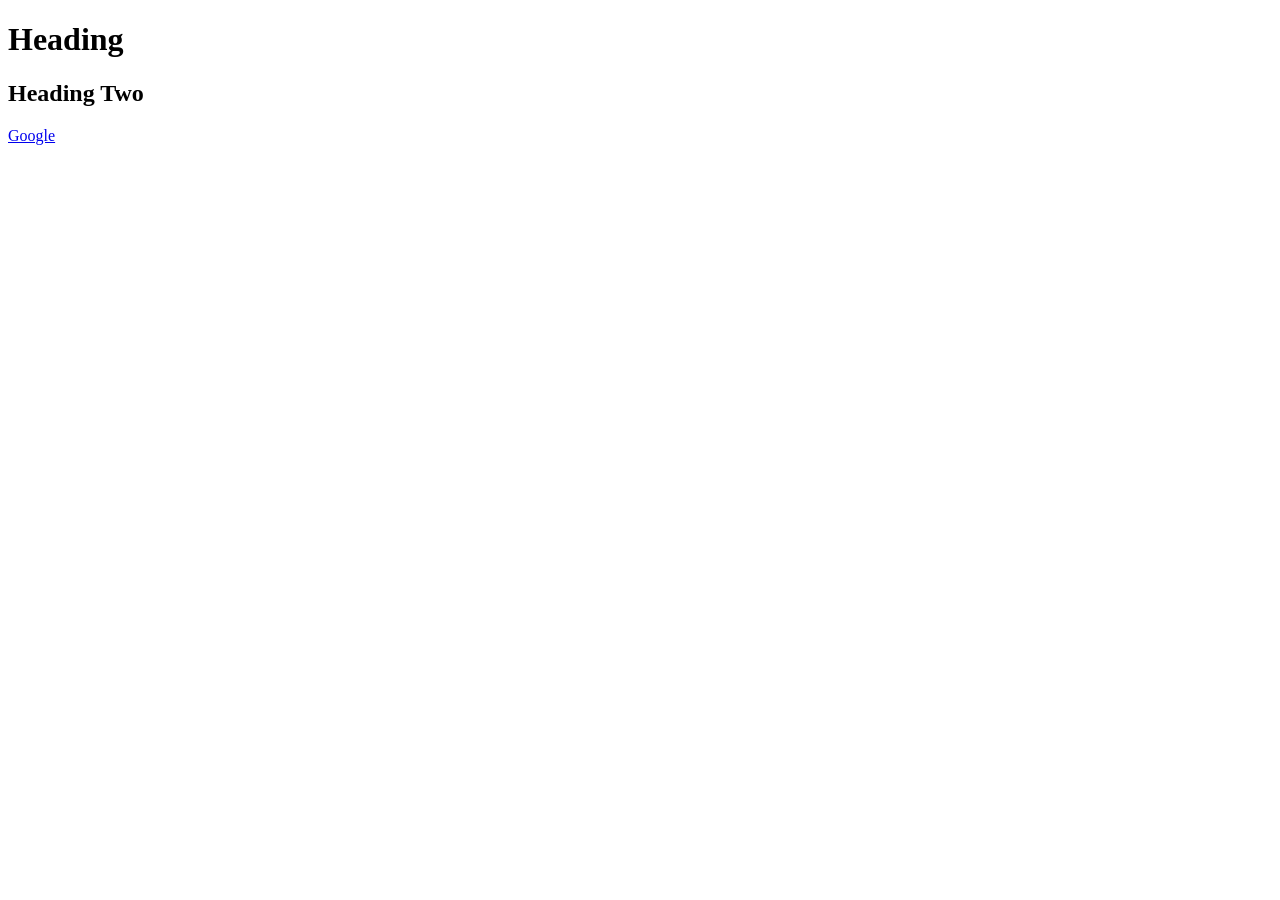
<file: HTML/index.html>
<!DOCTYPE html>
<html lang="en">
<head>
    <meta charset="UTF-8">
    
    <meta http-equiv="X-UA-Compatible" content="IE=edge">
    <meta name="viewport" content="width=device-width, initial-scale=1.0">
    <title>HTML Tutorial</title>
</head>
<body>
    <h1 title="heading one">Heading</h1>
    <h2>Heading <span>Two</span></h2>
    <a href="#">Google
    </a>
    <a href="http://" target="_blank" rel="noopener noreferrer"></a>
</body>
</html>
</file>
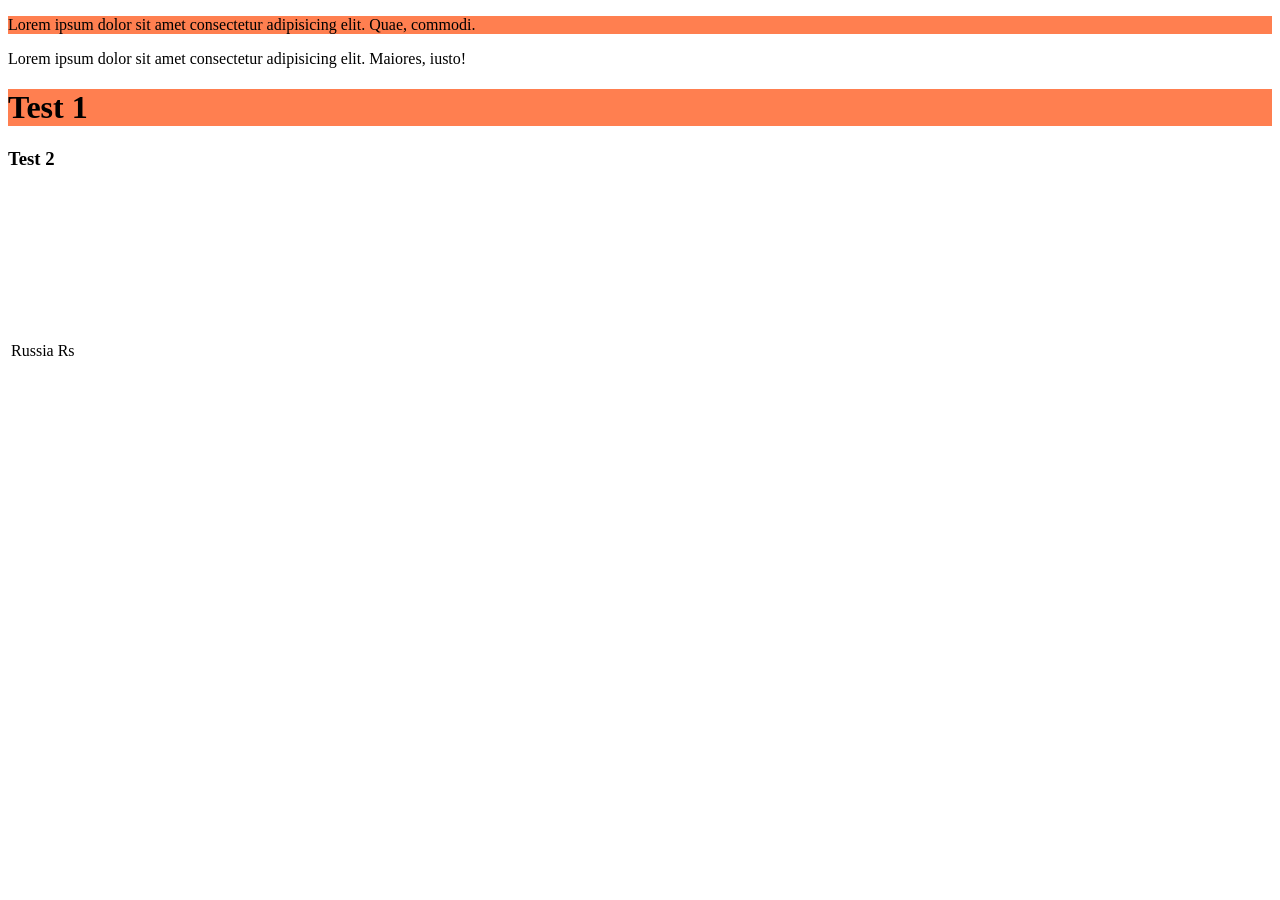
<file: HTML/class.html>
<!DOCTYPE html>
<html lang="en">
<head>
    <meta charset="UTF-8">
    <meta http-equiv="X-UA-Compatible" content="IE=edge">
    <meta name="viewport" content="width=device-width, initial-scale=1.0">
    <title>Document</title>
        <style>
            .red{
                background-color: coral;
            }
        </style>
        
    
</head>
<body>
    <p class="red">Lorem ipsum dolor sit amet consectetur adipisicing elit. Quae, commodi.</p>

    <p>Lorem ipsum dolor sit amet consectetur adipisicing elit. Maiores, iusto!</p>

    <h1 class="red">Test 1</h1>
    <h3>Test 2</h3>
    <table>
    <tr>
        <td>Russia</td>
        <td>Rs </td>
        <td><iframe width="560"
             height="315"
             src="https://www.youtube.com/embed/aFBQbLIHXfk" 
             title="YouTube video player" 
             frameborder="0" 
             allow="accelerometer; autoplay; clipboard-write; encrypted-media; gyroscope; picture-in-picture" allowfullscreen>
            </iframe>
        </td>
    </tr>
</table>
</body>
</html>
</file>
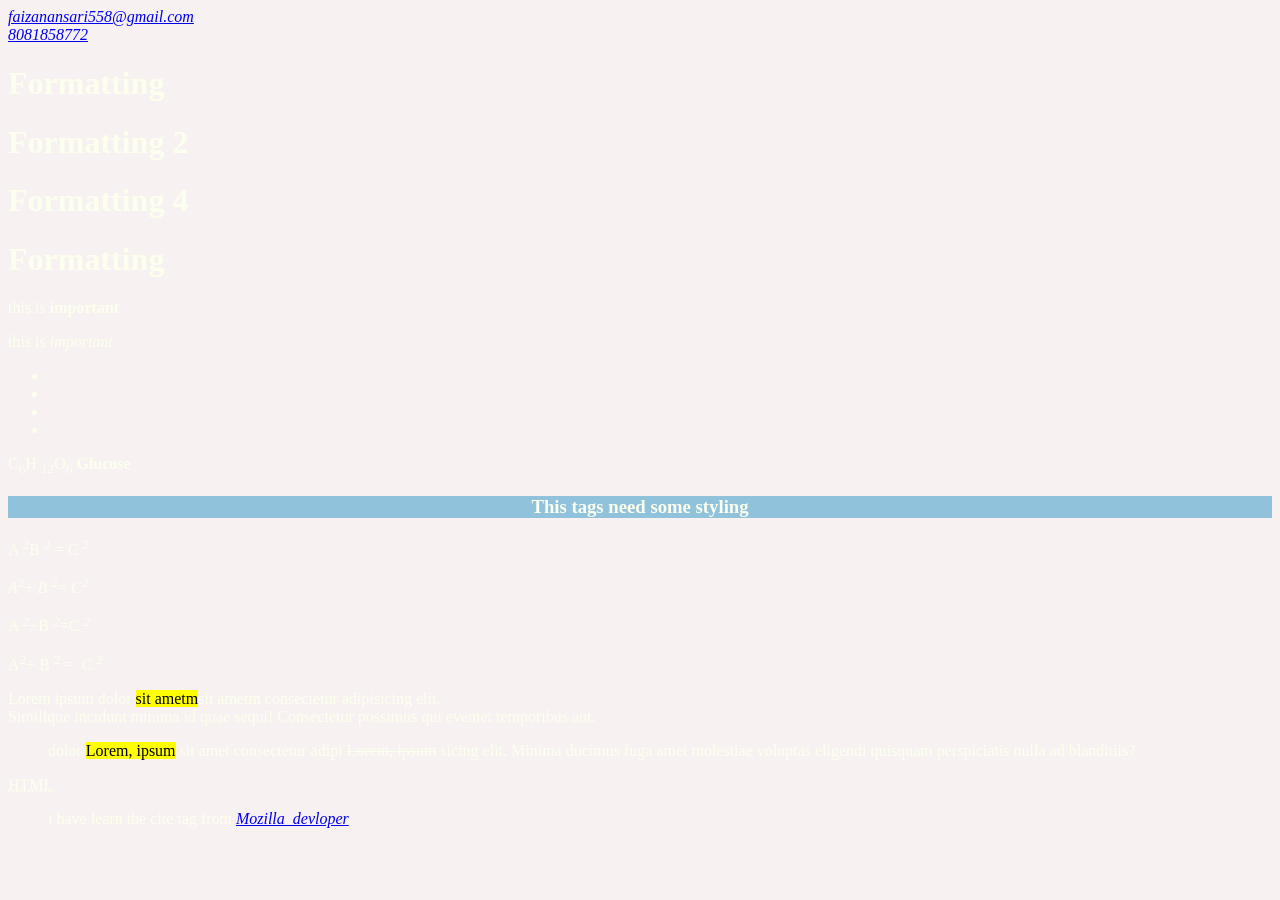
<file: HTML/colors.html>
<!DOCTYPE html>
<html lang="en">
<head>
    <meta charset="UTF-8">
    <meta http-equiv="X-UA-Compatible" content="IE=edge">
    <meta name="viewport" content="width=device-width, initial-scale=1.0">
    <title>Document</title>
    <link rel="stylesheet" href="style.css">
    <style>
        body{
            color: hwb(71 93% 0%);
        }
    </style>
</head>
<body>
    <address>
        <a href="mailto:faizanansari558@gmail.com">faizanansari558@gmail.com</a>
        <br />
        <a href="Callto:8081858772">8081858772</a>
    </address>
    <h1>Formatting</h1>
    <h1>Formatting 2</h1>
    <!-- <h1>Formatting</h1> -->
    <h1>Formatting  4</h1>
     <h1>Formatting</h1>
       <p> this is <strong>important</strong></p>
       <p> this is <i>important</i></p>
    <ul>
        <li></li>
        <li></li>
        <li></li> 
        <li></li>
    </ul>
    <p>C<sub>6</sub>H <sub>12</sub>O<sub>6</sub>
    <strong>Glucose</strong>
    </p>
            <h3 
            style="
            text-align:center;
            background-color:  hsla(200, 63%, 48%, 0.5);"
            >This tags need some styling</h3>
            <p>
                A <sup>2</sup>B <sup>2</sup> = C <sup>2</sup>
            </p>
            <p>
                <var>A</var><sup>2</sup>+ <var>B</var>
                <sup>2</sup>= <var>C</var><sup>2</sup>
            </p>
      <p>
        A <var><sup>2</sup></var>+B <var><sup>2</sup></var>=C <var><sup>2</sup></var>
      </p>      
      <p>
        <span>A</span><sup>2</sup>+ <span>B</span> <sup>2</sup>&nbsp;= &nbsp;<span>C</span> <sup>2</sup>
      </p>
      <p>
         Lorem ipsum dolor <mark>sit ametm</mark>sit ametm  consectetur adipisicing elit. <br /> Similique incidunt minima id quae sequi! Consectetur possimus qui eveniet temporibus aut.
      </p>
      <blockquote>
          dolor <mark>Lorem, ipsum</mark> sit amet consectetur adipi 
            <del>Lorem, ipsum</del>
            sicing elit. Minima ducimus fuga amet molestiae voluptas eligendi quisquam perspiciatis nulla ad blanditiis?
      </blockquote>
      <abbr title="Hyper text markup language"> HTML </HTML></abbr>

      <Blockquote>
        i have learn the cite tag from
        <cite>
         <a href="https://developer.mozilla.org/en-US/docs/Web/HTML/Element/cite">Mozilla_devloper</a>
        </cite>
</body>
</html>
</file>
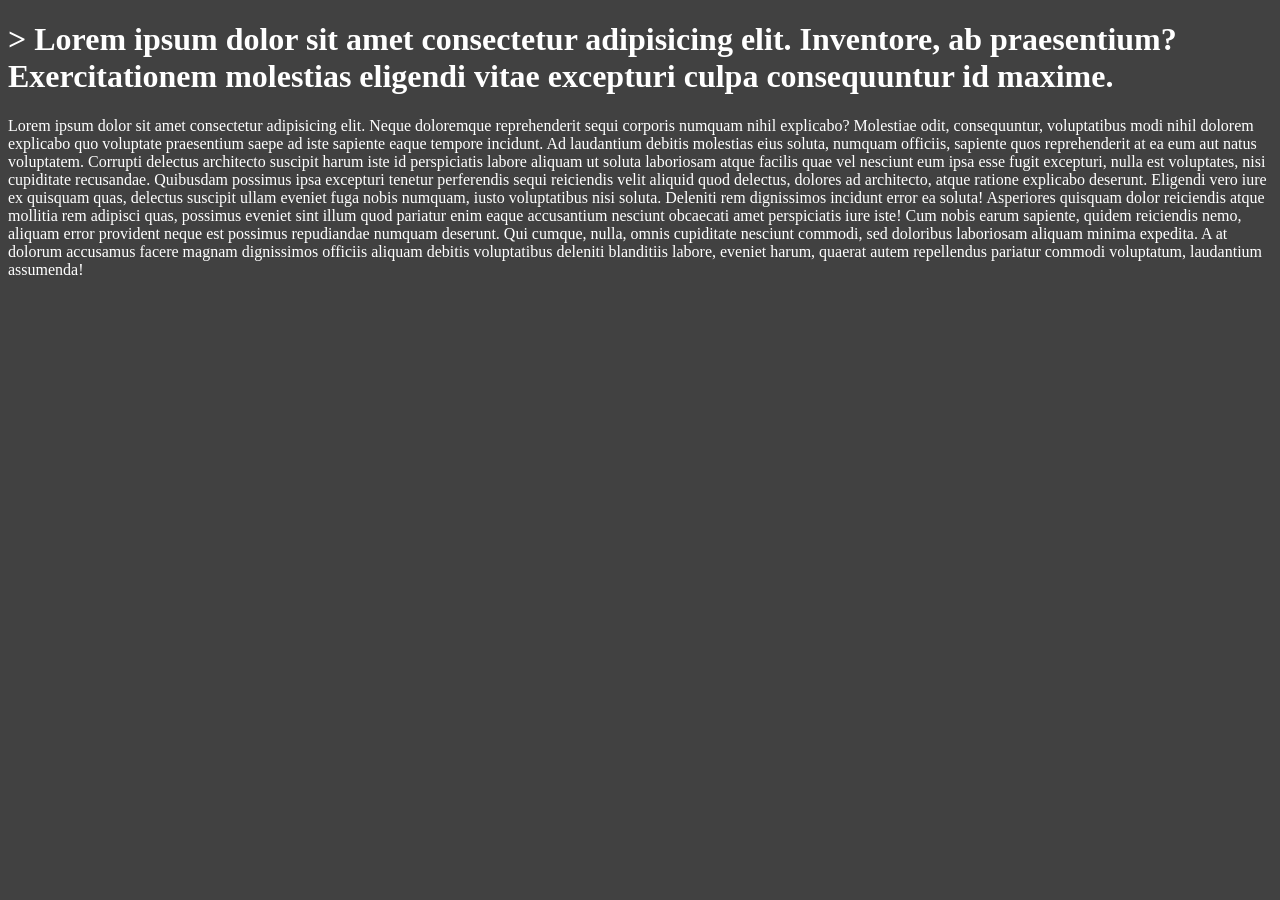
<file: HTML/head.html>
<!DOCTYPE html>
<html lang="en">
<head>
    <title>Title of the page</title>
    <!-- <style>
        body{
    background-color: #414141;
    color: #fff;
}
    </style> -->
    <link rel="stylesheet" href="./head.css">
    <meta charset="UTF16">
    <meta name="keyword" content="HTML,web">
    <meta name="descripyion" content="this is a web page tutorial">
     <base>
</head>
<body>
    <h1>>                                                                                                      Lorem ipsum dolor sit amet consectetur adipisicing elit. Inventore, ab praesentium? Exercitationem molestias eligendi vitae excepturi culpa consequuntur id maxime.</h1>
    <p>Lorem ipsum dolor sit amet consectetur adipisicing elit. Neque doloremque reprehenderit sequi corporis numquam nihil explicabo? Molestiae odit, consequuntur, voluptatibus modi nihil dolorem explicabo quo voluptate praesentium saepe ad iste sapiente eaque tempore incidunt. Ad laudantium debitis molestias eius soluta, numquam officiis, sapiente quos reprehenderit at ea eum aut natus voluptatem. Corrupti delectus architecto suscipit harum iste id perspiciatis labore aliquam ut soluta laboriosam atque facilis quae vel nesciunt eum ipsa esse fugit excepturi, nulla est voluptates, nisi cupiditate recusandae. Quibusdam possimus ipsa excepturi tenetur perferendis sequi reiciendis velit aliquid quod delectus, dolores ad architecto, atque ratione explicabo deserunt. Eligendi vero iure ex quisquam quas, delectus suscipit ullam eveniet fuga nobis numquam, iusto voluptatibus nisi soluta. Deleniti rem dignissimos incidunt error ea soluta! Asperiores quisquam dolor reiciendis atque mollitia rem adipisci quas, possimus eveniet sint illum quod pariatur enim eaque accusantium nesciunt obcaecati amet perspiciatis iure iste! Cum nobis earum sapiente, quidem reiciendis nemo, aliquam error provident neque est possimus repudiandae numquam deserunt. Qui cumque, nulla, omnis cupiditate nesciunt commodi, sed doloribus laboriosam aliquam minima expedita. A at dolorum accusamus facere magnam dignissimos officiis aliquam debitis voluptatibus deleniti blanditiis labore, eveniet harum, quaerat autem repellendus pariatur commodi voluptatum, laudantium assumenda!</p>
</body>
</html>
</file>
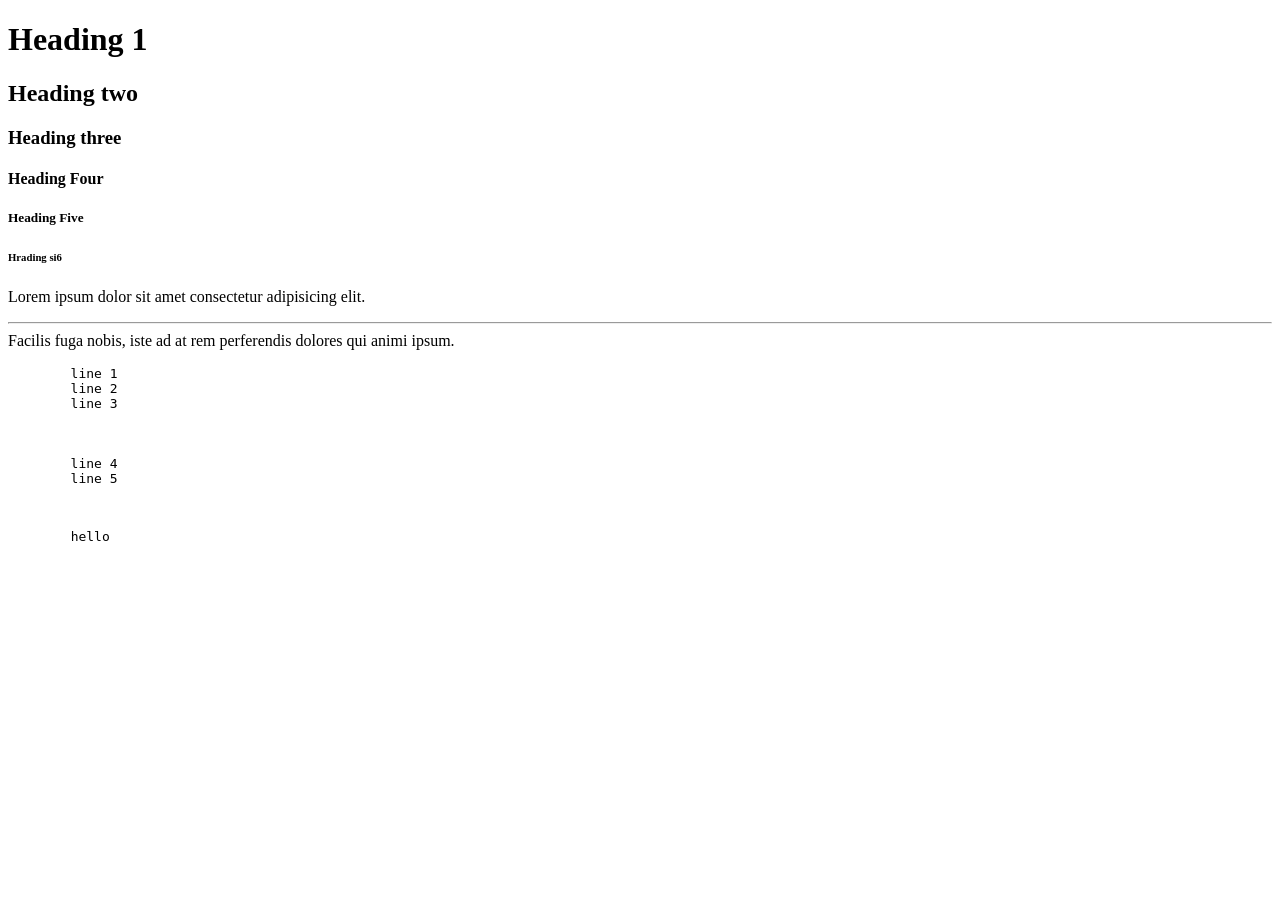
<file: HTML/heading.html>
<!DOCTYPE html>
<html lang="en">
<head>
    <meta charset="UTF-8">
    <meta http-equiv="X-UA-Compatible" content="IE=edge">
    <meta name="viewport" content="width=device-width, initial-scale=1.0">
    <title>Heading</title>
</head>
<body>
    <h1>Heading 1</h1>
    <h2>Heading two</h2>
    <h3>Heading three</h3>
    <h4>Heading Four</h4>
    <h5>Heading Five</h5>
    <h6>Hrading si6</h6>
   <p>Lorem ipsum dolor sit amet consectetur adipisicing elit.
        <br />
        <hr />
    Facilis fuga nobis, iste ad at rem perferendis dolores qui animi ipsum.</p>
    <pre>
        line 1
        line 2
        line 3



        line 4
        line 5

    </pre>
    <pre>
        <consol class="log">hello</consol>
    </pre>
</body>
</html>
</file>
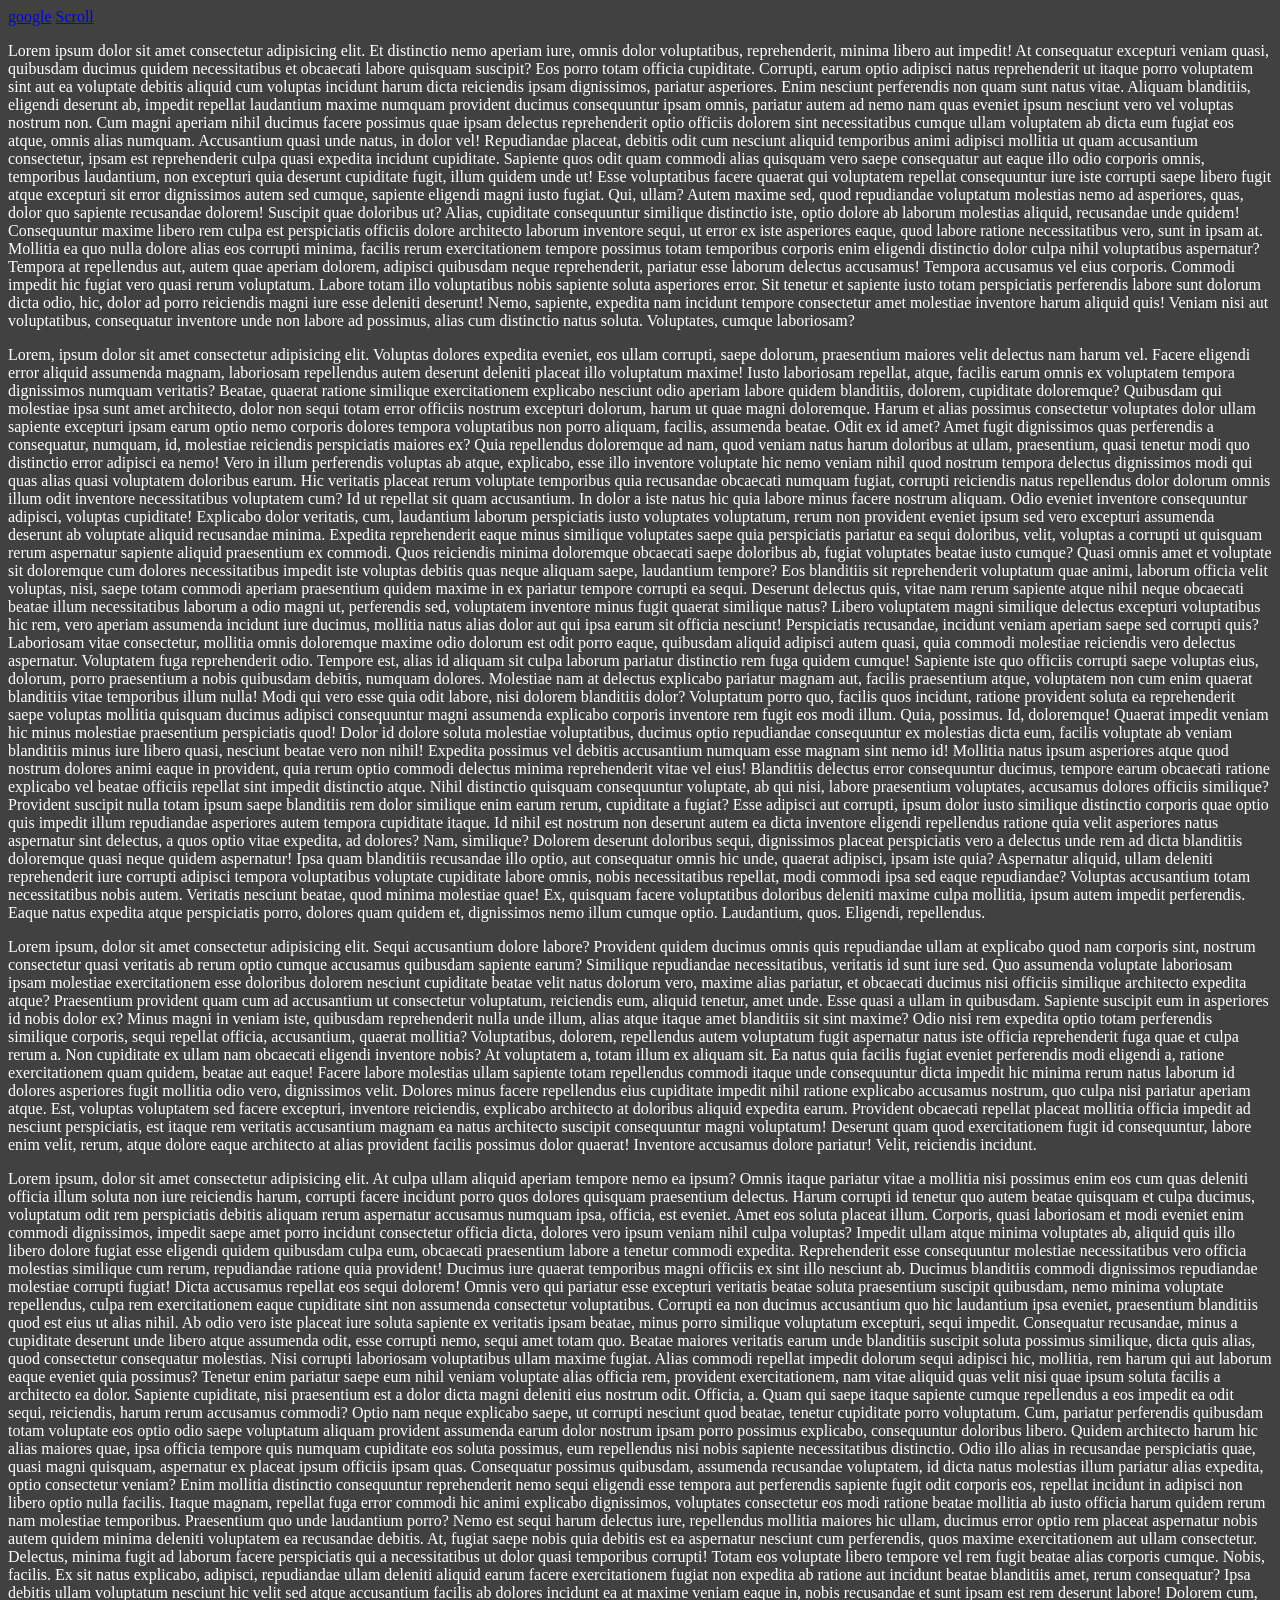
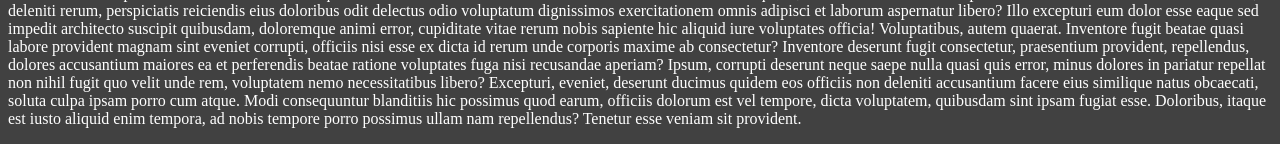
<file: HTML/linktags.html>
<!DOCTYPE html>
<html lang="en">
<head>
    <meta charset="UTF-8">
    <meta http-equiv="X-UA-Compatible" content="IE=edge">
    <meta name="viewport" content="width=device-width, initial-scale=1.0">
    <title>Link tag</title>
    <style>
        body{
            background-color: #414141;
            color: #ffffff;
        }
    </style>
</head>
<body>
    <a target="_blank" href="http://google.com">google</a>
    <a href="#section2">Scroll</a>
    <p >Lorem ipsum dolor sit amet consectetur adipisicing elit. Et distinctio nemo aperiam iure, omnis dolor voluptatibus, reprehenderit, minima libero aut impedit! At consequatur excepturi veniam quasi, quibusdam ducimus quidem necessitatibus et obcaecati labore quisquam suscipit? Eos porro totam officia cupiditate. Corrupti, earum optio adipisci natus reprehenderit ut itaque porro voluptatem sint aut ea voluptate debitis aliquid cum voluptas incidunt harum dicta reiciendis ipsam dignissimos, pariatur asperiores. Enim nesciunt perferendis non quam sunt natus vitae. Aliquam blanditiis, eligendi deserunt ab, impedit repellat laudantium maxime numquam provident ducimus consequuntur ipsam omnis, pariatur autem ad nemo nam quas eveniet ipsum nesciunt vero vel voluptas nostrum non. Cum magni aperiam nihil ducimus facere possimus quae ipsam delectus reprehenderit optio officiis dolorem sint necessitatibus cumque ullam voluptatem ab dicta eum fugiat eos atque, omnis alias numquam. Accusantium quasi unde natus, in dolor vel! Repudiandae placeat, debitis odit cum nesciunt aliquid temporibus animi adipisci mollitia ut quam accusantium consectetur, ipsam est reprehenderit culpa quasi expedita incidunt cupiditate. Sapiente quos odit quam commodi alias quisquam vero saepe consequatur aut eaque illo odio corporis omnis, temporibus laudantium, non excepturi quia deserunt cupiditate fugit, illum quidem unde ut! Esse voluptatibus facere quaerat qui voluptatem repellat consequuntur iure iste corrupti saepe libero fugit atque excepturi sit error dignissimos autem sed cumque, sapiente eligendi magni iusto fugiat. Qui, ullam? Autem maxime sed, quod repudiandae voluptatum molestias nemo ad asperiores, quas, dolor quo sapiente recusandae dolorem! Suscipit quae doloribus ut? Alias, cupiditate consequuntur similique distinctio iste, optio dolore ab laborum molestias aliquid, recusandae unde quidem! Consequuntur maxime libero rem culpa est perspiciatis officiis dolore architecto laborum inventore sequi, ut error ex iste asperiores eaque, quod labore ratione necessitatibus vero, sunt in ipsam at. Mollitia ea quo nulla dolore alias eos corrupti minima, facilis rerum exercitationem tempore possimus totam temporibus corporis enim eligendi distinctio dolor culpa nihil voluptatibus aspernatur? Tempora at repellendus aut, autem quae aperiam dolorem, adipisci quibusdam neque reprehenderit, pariatur esse laborum delectus accusamus! Tempora accusamus vel eius corporis. Commodi impedit hic fugiat vero quasi rerum voluptatum. Labore totam illo voluptatibus nobis sapiente soluta asperiores error. Sit tenetur et sapiente iusto totam perspiciatis perferendis labore sunt dolorum dicta odio, hic, dolor ad porro reiciendis magni iure esse deleniti deserunt! Nemo, sapiente, expedita nam incidunt tempore consectetur amet molestiae inventore harum aliquid quis! Veniam nisi aut voluptatibus, consequatur inventore unde non labore ad possimus, alias cum distinctio natus soluta. Voluptates, cumque laboriosam?</p>
    <p>Lorem, ipsum dolor sit amet consectetur adipisicing elit. Voluptas dolores expedita eveniet, eos ullam corrupti, saepe dolorum, praesentium maiores velit delectus nam harum vel. Facere eligendi error aliquid assumenda magnam, laboriosam repellendus autem deserunt deleniti placeat illo voluptatum maxime! Iusto laboriosam repellat, atque, facilis earum omnis ex voluptatem tempora dignissimos numquam veritatis? Beatae, quaerat ratione similique exercitationem explicabo nesciunt odio aperiam labore quidem blanditiis, dolorem, cupiditate doloremque? Quibusdam qui molestiae ipsa sunt amet architecto, dolor non sequi totam error officiis nostrum excepturi dolorum, harum ut quae magni doloremque. Harum et alias possimus consectetur voluptates dolor ullam sapiente excepturi ipsam earum optio nemo corporis dolores tempora voluptatibus non porro aliquam, facilis, assumenda beatae. Odit ex id amet? Amet fugit dignissimos quas perferendis a consequatur, numquam, id, molestiae reiciendis perspiciatis maiores ex? Quia repellendus doloremque ad nam, quod veniam natus harum doloribus at ullam, praesentium, quasi tenetur modi quo distinctio error adipisci ea nemo! Vero in illum perferendis voluptas ab atque, explicabo, esse illo inventore voluptate hic nemo veniam nihil quod nostrum tempora delectus dignissimos modi qui quas alias quasi voluptatem doloribus earum. Hic veritatis placeat rerum voluptate temporibus quia recusandae obcaecati numquam fugiat, corrupti reiciendis natus repellendus dolor dolorum omnis illum odit inventore necessitatibus voluptatem cum? Id ut repellat sit quam accusantium. In dolor a iste natus hic quia labore minus facere nostrum aliquam. Odio eveniet inventore consequuntur adipisci, voluptas cupiditate! Explicabo dolor veritatis, cum, laudantium laborum perspiciatis iusto voluptates voluptatum, rerum non provident eveniet ipsum sed vero excepturi assumenda deserunt ab voluptate aliquid recusandae minima. Expedita reprehenderit eaque minus similique voluptates saepe quia perspiciatis pariatur ea sequi doloribus, velit, voluptas a corrupti ut quisquam rerum aspernatur sapiente aliquid praesentium ex commodi. Quos reiciendis minima doloremque obcaecati saepe doloribus ab, fugiat voluptates beatae iusto cumque? Quasi omnis amet et voluptate sit doloremque cum dolores necessitatibus impedit iste voluptas debitis quas neque aliquam saepe, laudantium tempore? Eos blanditiis sit reprehenderit voluptatum quae animi, laborum officia velit voluptas, nisi, saepe totam commodi aperiam praesentium quidem maxime in ex pariatur tempore corrupti ea sequi. Deserunt delectus quis, vitae nam rerum sapiente atque nihil neque obcaecati beatae illum necessitatibus laborum a odio magni ut, perferendis sed, voluptatem inventore minus fugit quaerat similique natus? Libero voluptatem magni similique delectus excepturi voluptatibus hic rem, vero aperiam assumenda incidunt iure ducimus, mollitia natus alias dolor aut qui ipsa earum sit officia nesciunt! Perspiciatis recusandae, incidunt veniam aperiam saepe sed corrupti quis? Laboriosam vitae consectetur, mollitia omnis doloremque maxime odio dolorum est odit porro eaque, quibusdam aliquid adipisci autem quasi, quia commodi molestiae reiciendis vero delectus aspernatur. Voluptatem fuga reprehenderit odio. Tempore est, alias id aliquam sit culpa laborum pariatur distinctio rem fuga quidem cumque! Sapiente iste quo officiis corrupti saepe voluptas eius, dolorum, porro praesentium a nobis quibusdam debitis, numquam dolores. Molestiae nam at delectus explicabo pariatur magnam aut, facilis praesentium atque, voluptatem non cum enim quaerat blanditiis vitae temporibus illum nulla! Modi qui vero esse quia odit labore, nisi dolorem blanditiis dolor? Voluptatum porro quo, facilis quos incidunt, ratione provident soluta ea reprehenderit saepe voluptas mollitia quisquam ducimus adipisci consequuntur magni assumenda explicabo corporis inventore rem fugit eos modi illum. Quia, possimus. Id, doloremque! Quaerat impedit veniam hic minus molestiae praesentium perspiciatis quod! Dolor id dolore soluta molestiae voluptatibus, ducimus optio repudiandae consequuntur ex molestias dicta eum, facilis voluptate ab veniam blanditiis minus iure libero quasi, nesciunt beatae vero non nihil! Expedita possimus vel debitis accusantium numquam esse magnam sint nemo id! Mollitia natus ipsum asperiores atque quod nostrum dolores animi eaque in provident, quia rerum optio commodi delectus minima reprehenderit vitae vel eius! Blanditiis delectus error consequuntur ducimus, tempore earum obcaecati ratione explicabo vel beatae officiis repellat sint impedit distinctio atque. Nihil distinctio quisquam consequuntur voluptate, ab qui nisi, labore praesentium voluptates, accusamus dolores officiis similique? Provident suscipit nulla totam ipsum saepe blanditiis rem dolor similique enim earum rerum, cupiditate a fugiat? Esse adipisci aut corrupti, ipsum dolor iusto similique distinctio corporis quae optio quis impedit illum repudiandae asperiores autem tempora cupiditate itaque. Id nihil est nostrum non deserunt autem ea dicta inventore eligendi repellendus ratione quia velit asperiores natus aspernatur sint delectus, a quos optio vitae expedita, ad dolores? Nam, similique? Dolorem deserunt doloribus sequi, dignissimos placeat perspiciatis vero a delectus unde rem ad dicta blanditiis doloremque quasi neque quidem aspernatur! Ipsa quam blanditiis recusandae illo optio, aut consequatur omnis hic unde, quaerat adipisci, ipsam iste quia? Aspernatur aliquid, ullam deleniti reprehenderit iure corrupti adipisci tempora voluptatibus voluptate cupiditate labore omnis, nobis necessitatibus repellat, modi commodi ipsa sed eaque repudiandae? Voluptas accusantium totam necessitatibus nobis autem. Veritatis nesciunt beatae, quod minima molestiae quae! Ex, quisquam facere voluptatibus doloribus deleniti maxime culpa mollitia, ipsum autem impedit perferendis. Eaque natus expedita atque perspiciatis porro, dolores quam quidem et, dignissimos nemo illum cumque optio. Laudantium, quos. Eligendi, repellendus.</p>
    <p>Lorem ipsum, dolor sit amet consectetur adipisicing elit. Sequi accusantium dolore labore? Provident quidem ducimus omnis quis repudiandae ullam at explicabo quod nam corporis sint, nostrum consectetur quasi veritatis ab rerum optio cumque accusamus quibusdam sapiente earum? Similique repudiandae necessitatibus, veritatis id sunt iure sed. Quo assumenda voluptate laboriosam ipsam molestiae exercitationem esse doloribus dolorem nesciunt cupiditate beatae velit natus dolorum vero, maxime alias pariatur, et obcaecati ducimus nisi officiis similique architecto expedita atque? Praesentium provident quam cum ad accusantium ut consectetur voluptatum, reiciendis eum, aliquid tenetur, amet unde. Esse quasi a ullam in quibusdam. Sapiente suscipit eum in asperiores id nobis dolor ex? Minus magni in veniam iste, quibusdam reprehenderit nulla unde illum, alias atque itaque amet blanditiis sit sint maxime? Odio nisi rem expedita optio totam perferendis similique corporis, sequi repellat officia, accusantium, quaerat mollitia? Voluptatibus, dolorem, repellendus autem voluptatum fugit aspernatur natus iste officia reprehenderit fuga quae et culpa rerum a. Non cupiditate ex ullam nam obcaecati eligendi inventore nobis? At voluptatem a, totam illum ex aliquam sit. Ea natus quia facilis fugiat eveniet perferendis modi eligendi a, ratione exercitationem quam quidem, beatae aut eaque! Facere labore molestias ullam sapiente totam repellendus commodi itaque unde consequuntur dicta impedit hic minima rerum natus laborum id dolores asperiores fugit mollitia odio vero, dignissimos velit. Dolores minus facere repellendus eius cupiditate impedit nihil ratione explicabo accusamus nostrum, quo culpa nisi pariatur aperiam atque. Est, voluptas voluptatem sed facere excepturi, inventore reiciendis, explicabo architecto at doloribus aliquid expedita earum. Provident obcaecati repellat placeat mollitia officia impedit ad nesciunt perspiciatis, est itaque rem veritatis accusantium magnam ea natus architecto suscipit consequuntur magni voluptatum! Deserunt quam quod exercitationem fugit id consequuntur, labore enim velit, rerum, atque dolore eaque architecto at alias provident facilis possimus dolor quaerat! Inventore accusamus dolore pariatur! Velit, reiciendis incidunt.</p>
    <p id="#section2">Lorem ipsum, dolor sit amet consectetur adipisicing elit. At culpa ullam aliquid aperiam tempore nemo ea ipsum? Omnis itaque pariatur vitae a mollitia nisi possimus enim eos cum quas deleniti officia illum soluta non iure reiciendis harum, corrupti facere incidunt porro quos dolores quisquam praesentium delectus. Harum corrupti id tenetur quo autem beatae quisquam et culpa ducimus, voluptatum odit rem perspiciatis debitis aliquam rerum aspernatur accusamus numquam ipsa, officia, est eveniet. Amet eos soluta placeat illum. Corporis, quasi laboriosam et modi eveniet enim commodi dignissimos, impedit saepe amet porro incidunt consectetur officia dicta, dolores vero ipsum veniam nihil culpa voluptas? Impedit ullam atque minima voluptates ab, aliquid quis illo libero dolore fugiat esse eligendi quidem quibusdam culpa eum, obcaecati praesentium labore a tenetur commodi expedita. Reprehenderit esse consequuntur molestiae necessitatibus vero officia molestias similique cum rerum, repudiandae ratione quia provident! Ducimus iure quaerat temporibus magni officiis ex sint illo nesciunt ab. Ducimus blanditiis commodi dignissimos repudiandae molestiae corrupti fugiat! Dicta accusamus repellat eos sequi dolorem! Omnis vero qui pariatur esse excepturi veritatis beatae soluta praesentium suscipit quibusdam, nemo minima voluptate repellendus, culpa rem exercitationem eaque cupiditate sint non assumenda consectetur voluptatibus. Corrupti ea non ducimus accusantium quo hic laudantium ipsa eveniet, praesentium blanditiis quod est eius ut alias nihil. Ab odio vero iste placeat iure soluta sapiente ex veritatis ipsam beatae, minus porro similique voluptatum excepturi, sequi impedit. Consequatur recusandae, minus a cupiditate deserunt unde libero atque assumenda odit, esse corrupti nemo, sequi amet totam quo. Beatae maiores veritatis earum unde blanditiis suscipit soluta possimus similique, dicta quis alias, quod consectetur consequatur molestias. Nisi corrupti laboriosam voluptatibus ullam maxime fugiat. Alias commodi repellat impedit dolorum sequi adipisci hic, mollitia, rem harum qui aut laborum eaque eveniet quia possimus? Tenetur enim pariatur saepe eum nihil veniam voluptate alias officia rem, provident exercitationem, nam vitae aliquid quas velit nisi quae ipsum soluta facilis a architecto ea dolor. Sapiente cupiditate, nisi praesentium est a dolor dicta magni deleniti eius nostrum odit. Officia, a. Quam qui saepe itaque sapiente cumque repellendus a eos impedit ea odit sequi, reiciendis, harum rerum accusamus commodi? Optio nam neque explicabo saepe, ut corrupti nesciunt quod beatae, tenetur cupiditate porro voluptatum. Cum, pariatur perferendis quibusdam totam voluptate eos optio odio saepe voluptatum aliquam provident assumenda earum dolor nostrum ipsam porro possimus explicabo, consequuntur doloribus libero. Quidem architecto harum hic alias maiores quae, ipsa officia tempore quis numquam cupiditate eos soluta possimus, eum repellendus nisi nobis sapiente necessitatibus distinctio. Odio illo alias in recusandae perspiciatis quae, quasi magni quisquam, aspernatur ex placeat ipsum officiis ipsam quas. Consequatur possimus quibusdam, assumenda recusandae voluptatem, id dicta natus molestias illum pariatur alias expedita, optio consectetur veniam? Enim mollitia distinctio consequuntur reprehenderit nemo sequi eligendi esse tempora aut perferendis sapiente fugit odit corporis eos, repellat incidunt in adipisci non libero optio nulla facilis. Itaque magnam, repellat fuga error commodi hic animi explicabo dignissimos, voluptates consectetur eos modi ratione beatae mollitia ab iusto officia harum quidem rerum nam molestiae temporibus. Praesentium quo unde laudantium porro? Nemo est sequi harum delectus iure, repellendus mollitia maiores hic ullam, ducimus error optio rem placeat aspernatur nobis autem quidem minima deleniti voluptatem ea recusandae debitis. At, fugiat saepe nobis quia debitis est ea aspernatur nesciunt cum perferendis, quos maxime exercitationem aut ullam consectetur. Delectus, minima fugit ad laborum facere perspiciatis qui a necessitatibus ut dolor quasi temporibus corrupti! Totam eos voluptate libero tempore vel rem fugit beatae alias corporis cumque. Nobis, facilis. Ex sit natus explicabo, adipisci, repudiandae ullam deleniti aliquid earum facere exercitationem fugiat non expedita ab ratione aut incidunt beatae blanditiis amet, rerum consequatur? Ipsa debitis ullam voluptatum nesciunt hic velit sed atque accusantium facilis ab dolores incidunt ea at maxime veniam eaque in, nobis recusandae et sunt ipsam est rem deserunt labore! Dolorem cum, deleniti rerum, perspiciatis reiciendis eius doloribus odit delectus odio voluptatum dignissimos exercitationem omnis adipisci et laborum aspernatur libero? Illo excepturi eum dolor esse eaque sed impedit architecto suscipit quibusdam, doloremque animi error, cupiditate vitae rerum nobis sapiente hic aliquid iure voluptates officia! Voluptatibus, autem quaerat. Inventore fugit beatae quasi labore provident magnam sint eveniet corrupti, officiis nisi esse ex dicta id rerum unde corporis maxime ab consectetur? Inventore deserunt fugit consectetur, praesentium provident, repellendus, dolores accusantium maiores ea et perferendis beatae ratione voluptates fuga nisi recusandae aperiam? Ipsum, corrupti deserunt neque saepe nulla quasi quis error, minus dolores in pariatur repellat non nihil fugit quo velit unde rem, voluptatem nemo necessitatibus libero? Excepturi, eveniet, deserunt ducimus quidem eos officiis non deleniti accusantium facere eius similique natus obcaecati, soluta culpa ipsam porro cum atque. Modi consequuntur blanditiis hic possimus quod earum, officiis dolorum est vel tempore, dicta voluptatem, quibusdam sint ipsam fugiat esse. Doloribus, itaque est iusto aliquid enim tempora, ad nobis tempore porro possimus ullam nam repellendus? Tenetur esse veniam sit provident.</p>
</body>
</html>
</file>
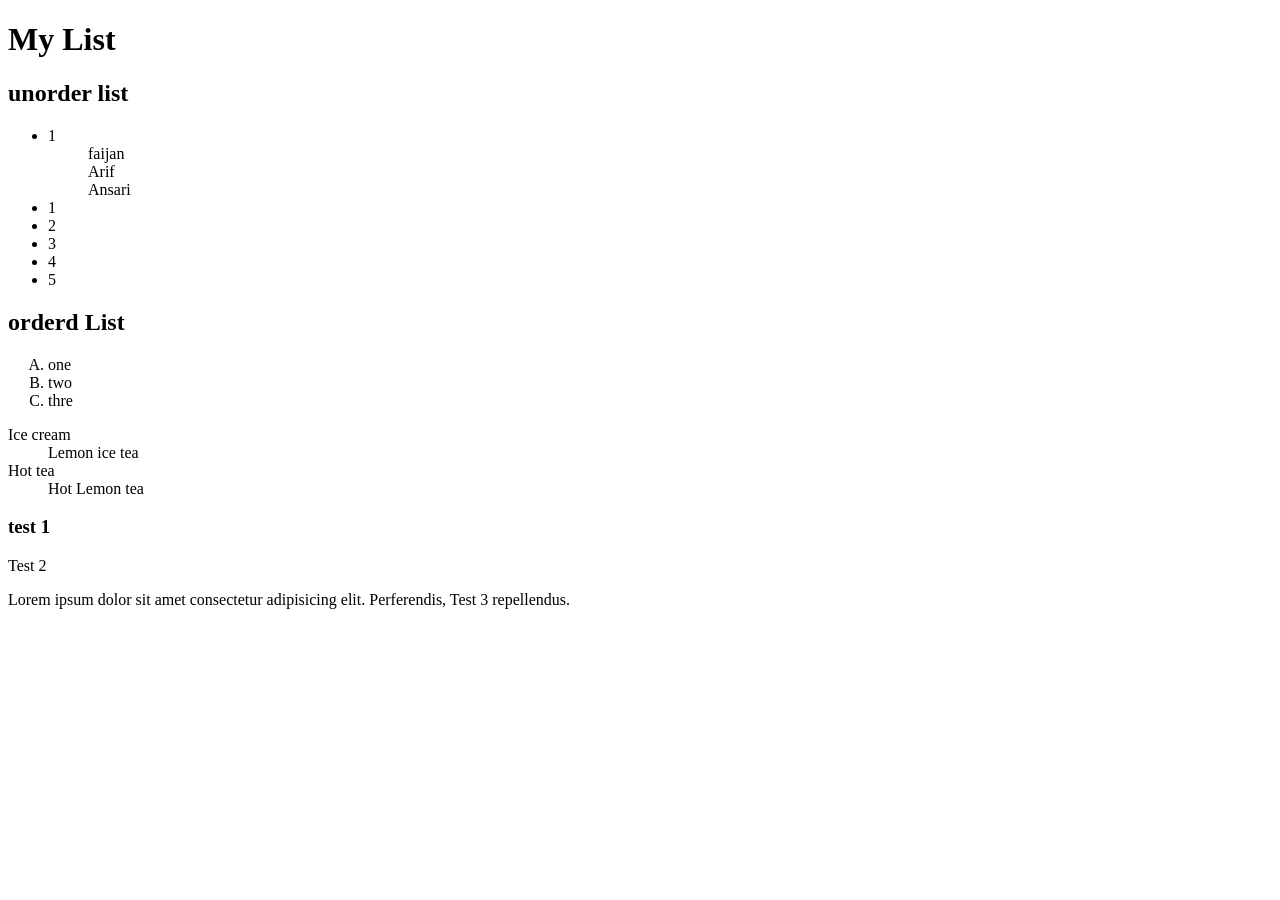
<file: HTML/list.html>
<!DOCTYPE html>
<html lang="en">
<head>
    <meta charset="UTF-8">
    <meta http-equiv="X-UA-Compatible" content="IE=edge">
    <meta name="viewport" content="width=device-width, initial-scale=1.0">
    <title>List</title>
</head>
<body>
    <h1>
        My List
    </h1>
    <h2>unorder list</h2>
    <ul>
         <li>
            1
            <ol>faijan</ol>
            <ol>Arif</ol>
            <ol>Ansari</ol>
         </li>
        <li>1</li>
        <li>2</li>
        <li>3</li>
        <li>4</li>
        <li>5</li>
    </ul>
    <h2>orderd List</h2>
    <ol type="A">
        <li>one</li>
        <li>two</li>
        <li>thre</li>
    </ol>
    <dl>
        <dt>Ice cream</dt>
        <dd>Lemon ice tea</dd>
        <dt>Hot tea</dt>
        <dd>Hot Lemon tea</dd>
    </dl>
    <h3>test 1</h3>
    <p>Test 2</p>
    <p>Lorem ipsum dolor sit amet consectetur adipisicing elit. Perferendis, <span>
        Test 3
    </span>
     repellendus.</p>
</body>
</html>
</file>
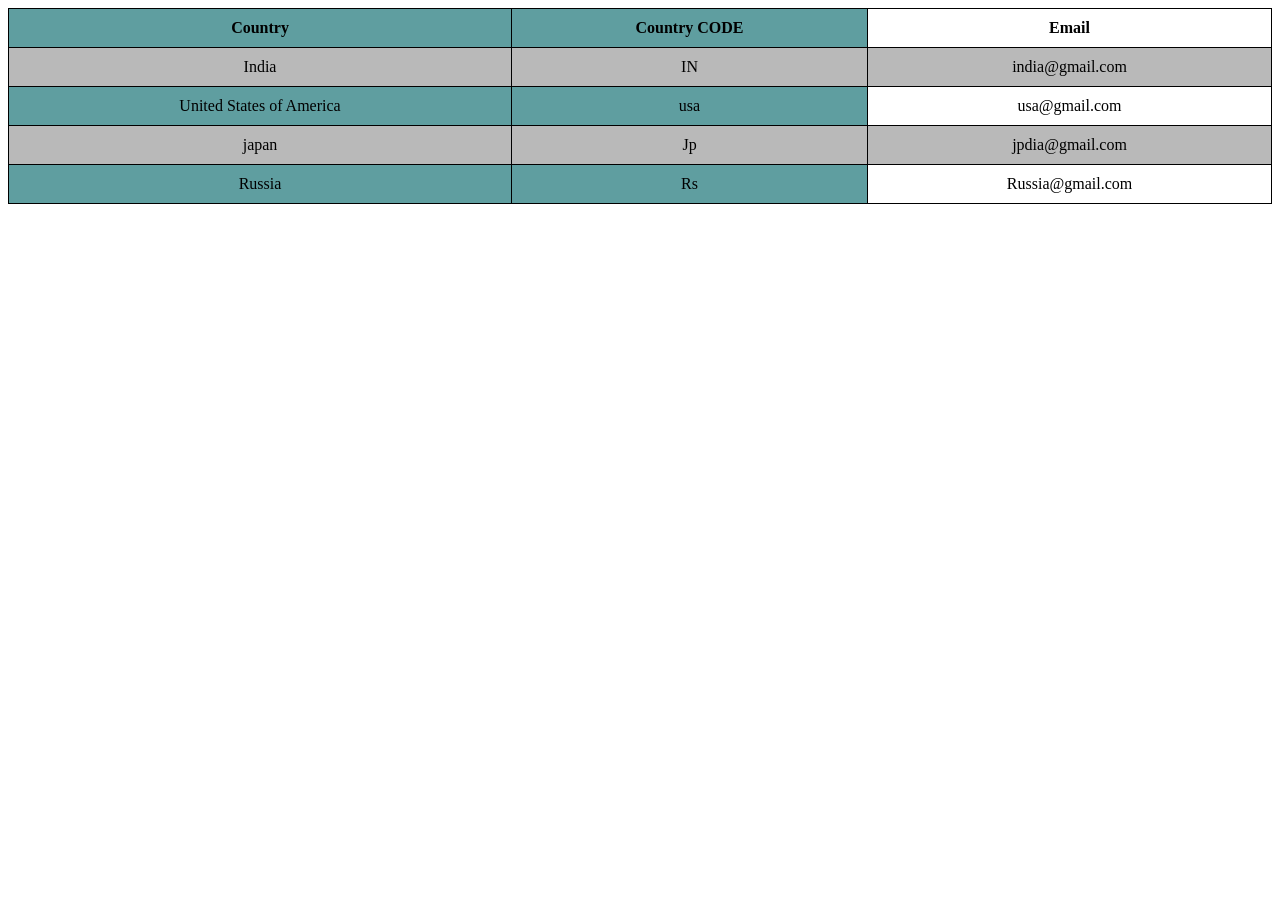
<file: HTML/tables.html>
<!DOCTYPE html>
<html lang="en">
<head>
    <meta charset="UTF-8">
    <meta http-equiv="X-UA-Compatible" content="IE=edge">
    <meta name="viewport" content="width=device-width, initial-scale=1.0">
    <title>Table</title>
    <style>
        table{
            
            border-collapse: collapse;
            text-align: center;
           
        }
        td,th{
            border: 1px solid black ;
            padding: 10px;
        }
        tr:nth-child(even){
            background-color: #b9b9b9;
        }
    </style>
</head>
<body>
    <table style="width: 100%;">
        <colgroup>
                <col span="2" style="background-color:cadetblue"/>
        </colgroup>
        <tr>
            <th>Country</th>
            <th>Country CODE</th>
            <th>Email</th>
        </tr>
        <tr>
            <td>India</td>
            <td>IN</td>
            <td>india@gmail.com</td>
        </tr>
        <tr>
            <td>United States of America</td>
            <td>usa</td>
            <td>usa@gmail.com</td>
        </tr>
        <tr>
            <td>japan</td>
            <td>Jp</td>
            <td>jpdia@gmail.com</td>
        </tr>
        <tr>
            <td>Russia</td>
            <td>Rs </td>
            <td>Russia@gmail.com</td>
        </tr>
    </table>
</body>
</html>
</file>
<file: HTML/style.css>
body{
    background-color: #f8f1f1;
    color: #160d0d;
}
</file>
<file: HTML/head.css>
body{
    background-color: #414141;
    color: #fff;
}
</file>
